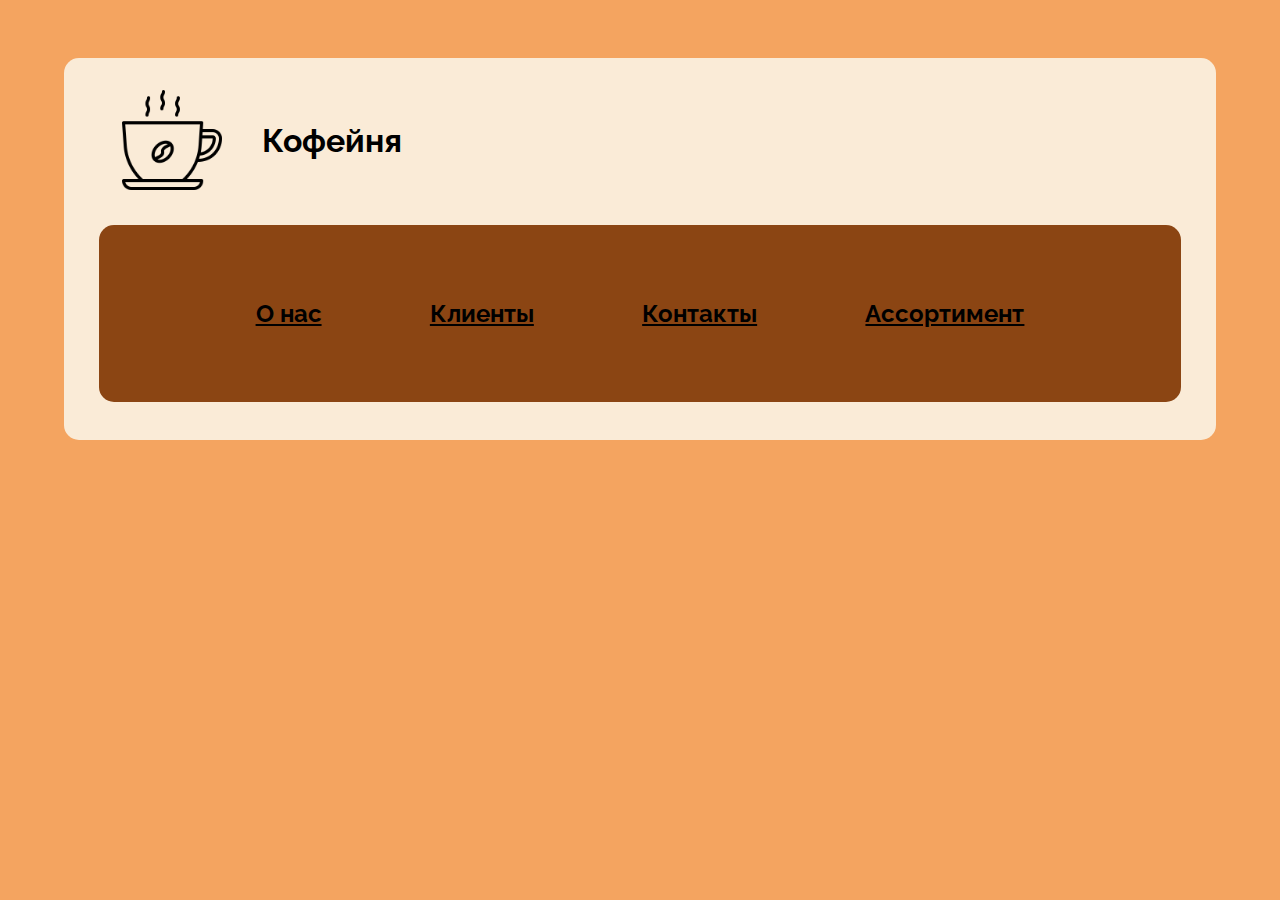
<file: pages/index.html>
<!DOCTYPE html>
<html lang="ru">
<head>
    <meta charset="UTF-8">
    <link rel = "stylesheet" href = "../styles/style.css">
    <link rel="preconnect" href="https://fonts.googleapis.com">
    <link rel="preconnect" href="https://fonts.gstatic.com" crossorigin>
    <link href="https://fonts.googleapis.com/css2?family=Raleway:ital,wght@0,100..900;1,100..900&display=swap" rel="stylesheet">
    <link rel="website icon" type = "png" href="../images/coffee.png">
    <title>Главная страница</title>
</head>
<body>
<div class = "container">
    <div class = "logo">
        <img src="../images/coffee.png" alt="logo" width="100" height = "100">
        <h1>Кофейня</h1>
    </div>
    <div class = "text">

        <div class = "link">
            <h2><a href = "../pages/about_us.html">О нас</a></h2>
        </div>
        <div class = "link">
            <h2><a href = "../pages/clients.html">Клиенты</a></h2>
        </div>
        <div class = "link">
            <h2><a href = "../pages/contacts.html">Контакты</a></h2>
        </div>
        <div class = "link">
            <h2><a href = "../pages/assortment.html">Ассортимент</a></h2>
        </div>


    </div>
    <div style="height: 3px"></div>
</div>
</body>
</html>
</file>
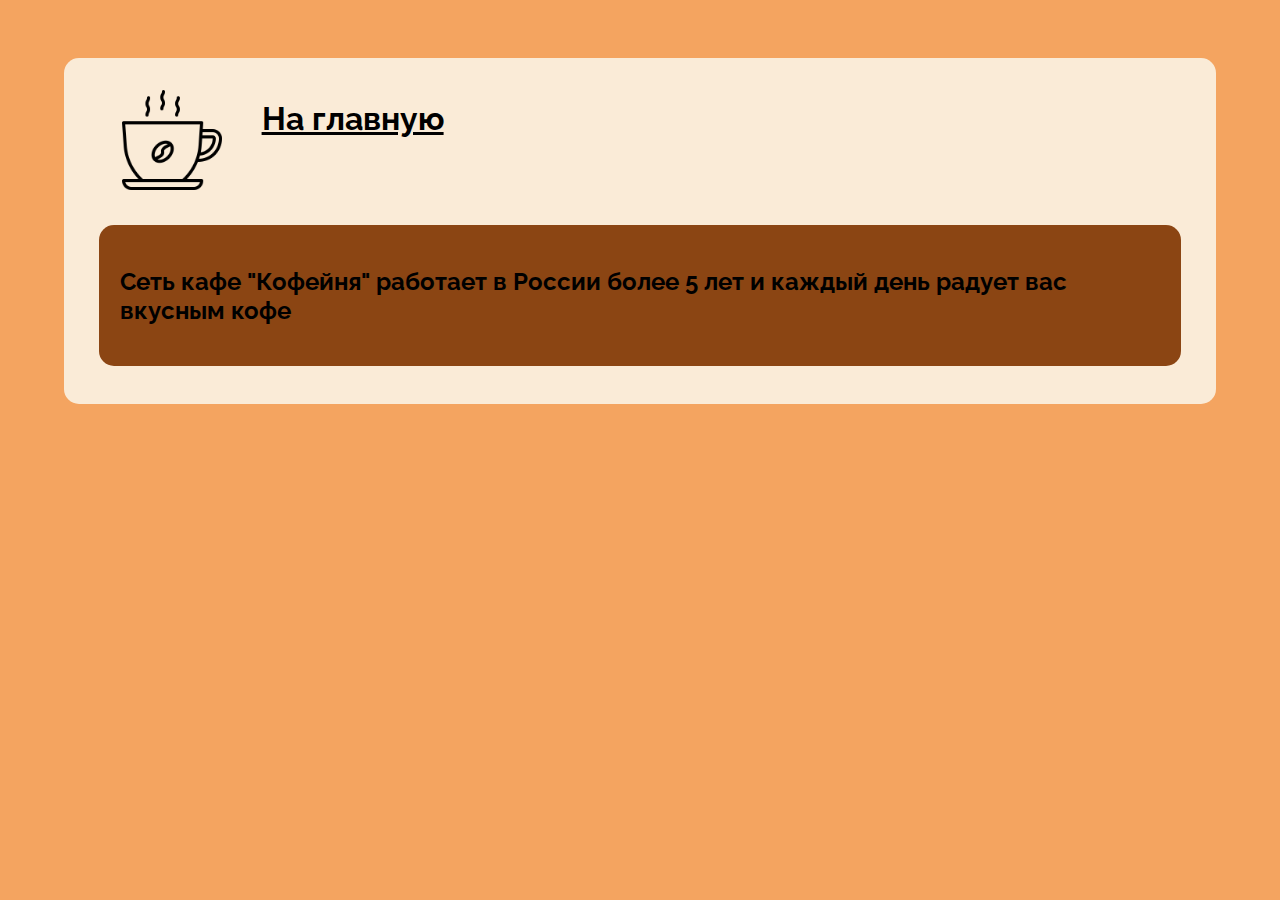
<file: pages/about_us.html>
<!DOCTYPE html>
<html lang="ru">
<head>
    <meta charset="UTF-8">
    <link rel = "stylesheet" href = "../styles/style.css">
    <link rel="preconnect" href="https://fonts.googleapis.com">
    <link rel="preconnect" href="https://fonts.gstatic.com" crossorigin>
    <link href="https://fonts.googleapis.com/css2?family=Raleway:ital,wght@0,100..900;1,100..900&display=swap" rel="stylesheet">
    <link rel="website icon" type = "png" href="../images/coffee.png">
    <title>О нас</title>
</head>
<body>
<div class="container">
    <div class="logo">
        <img src="../images/coffee.png" alt="logo" width="100" height="100">
        <a href="../pages/index.html"><h1>На главную </h1></a>
    </div>
    <div class="text">
        <div class = "about">
        <h2> Сеть кафе "Кофейня" работает в России более 5 лет и каждый день радует вас вкусным кофе </h2>
        </div>
    </div>
    <div style="height: 3px"></div>
</div>

</body>
</html>
</file>
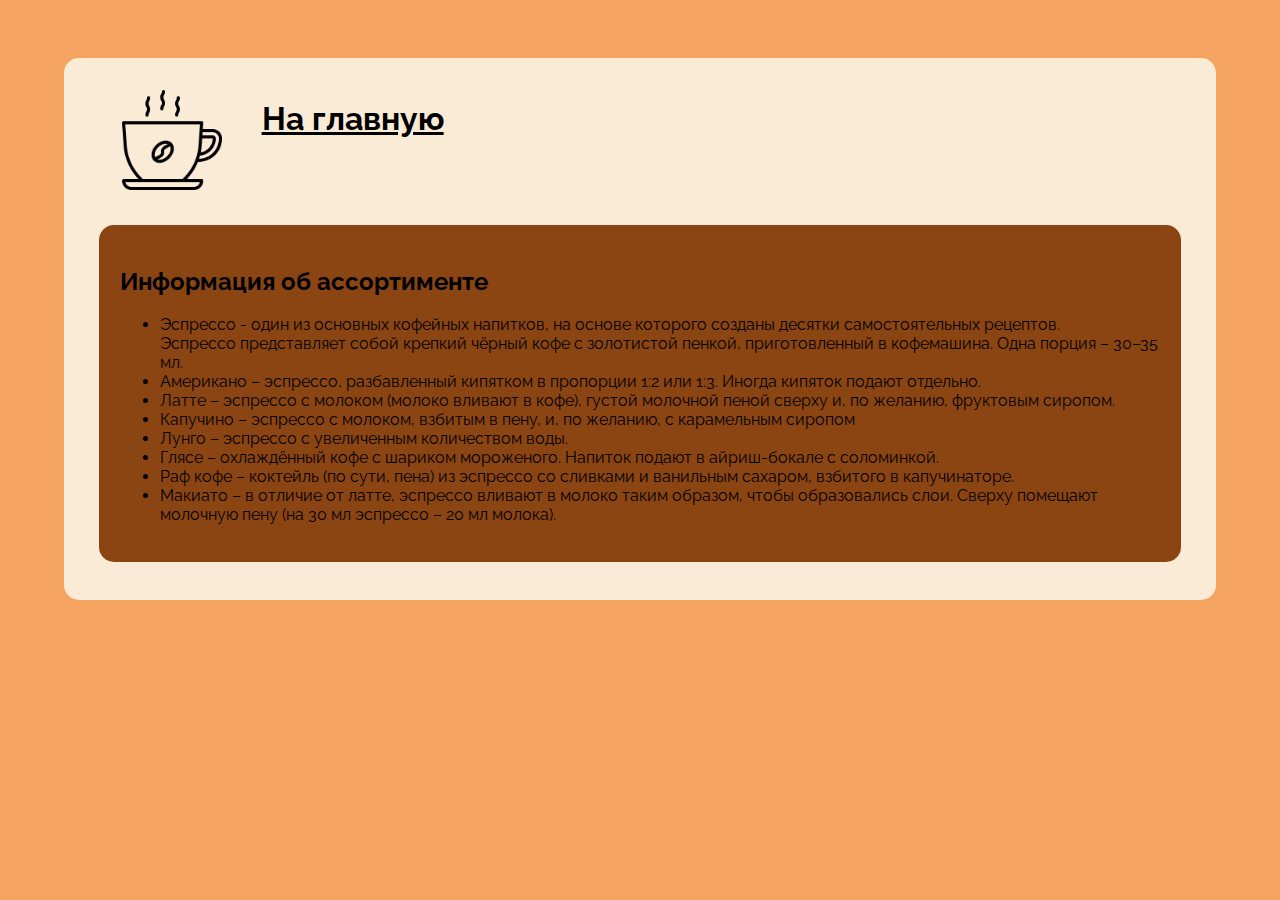
<file: pages/assortment.html>
<!DOCTYPE html>
<html lang="ru">
<head>
    <meta charset="UTF-8">
    <link rel = "stylesheet" href = "../styles/style.css">
    <link rel="preconnect" href="https://fonts.googleapis.com">
    <link rel="preconnect" href="https://fonts.gstatic.com" crossorigin>
    <link href="https://fonts.googleapis.com/css2?family=Raleway:ital,wght@0,100..900;1,100..900&display=swap" rel="stylesheet">
    <link rel="website icon" type = "png" href="../images/coffee.png">
    <title>Ассортимент</title>
</head>
<body>
<div class="container">
    <div class="logo">
        <img src="../images/coffee.png" alt="logo" width="100" height="100">
        <a href="../pages/index.html"><h1>На главную </h1></a>
    </div>
    <div class="text">
        <div class = "about">
            <h2> Информация об ассортименте </h2>
            <ul>
                <li>Эспрессо - один из основных кофейных напитков, на основе которого созданы десятки самостоятельных рецептов. <br>
                    Эспрессо представляет собой крепкий чёрный кофе с золотистой пенкой, приготовленный в кофемашина. Одна порция – 30–35 мл.
                </li>
                <li>
                    Американо – эспрессо, разбавленный кипятком в пропорции 1:2 или 1:3. Иногда кипяток подают отдельно.
                </li>
                <li>
                    Латте – эспрессо с молоком (молоко вливают в кофе), густой молочной пеной сверху и, по желанию, фруктовым сиропом.
                </li>
                <li>
                    Капучино – эспрессо с молоком, взбитым в пену, и, по желанию, с карамельным сиропом
                </li>
                <li>
                    Лунго – эспрессо с увеличенным количеством воды.
                </li>
                <li>
                    Глясе – охлаждённый кофе с шариком мороженого. Напиток подают в айриш-бокале с соломинкой.
                </li>
                <li>
                    Раф кофе – коктейль (по сути, пена) из эспрессо со сливками и ванильным сахаром, взбитого в капучинаторе.
                </li>
                <li>
                    Макиато – в отличие от латте, эспрессо вливают в молоко таким образом, чтобы образовались слои. Сверху помещают молочную пену (на 30 мл эспрессо – 20 мл молока).
                </li>
            </ul>
        </div>
    </div>
    <div style="height: 3px"></div>
</div>

</body>
</html>
</file>
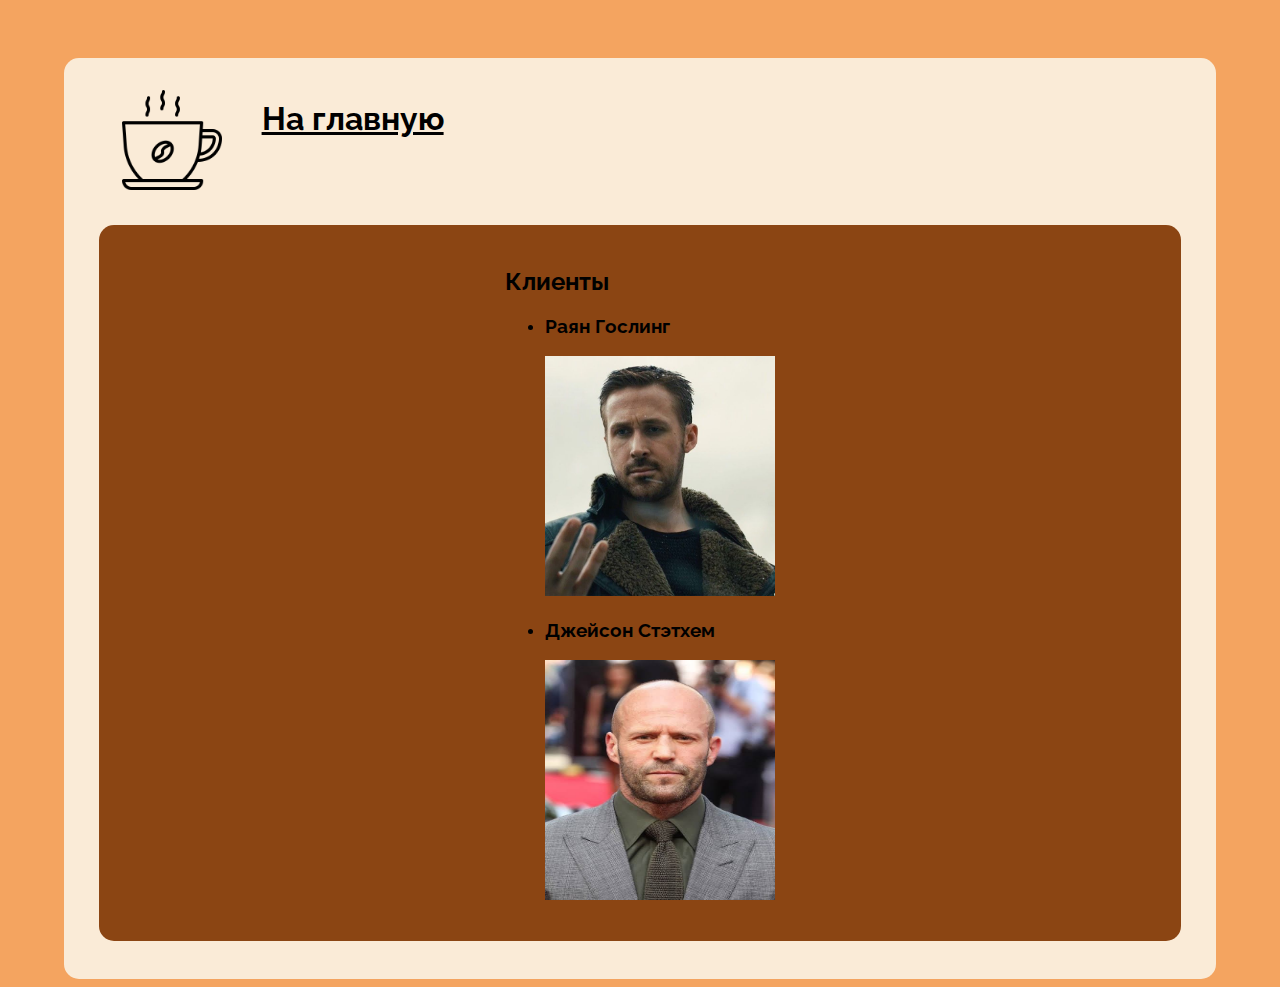
<file: pages/clients.html>
<!DOCTYPE html>
<html lang="ru">
<head>
    <meta charset="UTF-8">
    <link rel = "stylesheet" href = "../styles/style.css">
    <link rel="preconnect" href="https://fonts.googleapis.com">
    <link rel="preconnect" href="https://fonts.gstatic.com" crossorigin>
    <link href="https://fonts.googleapis.com/css2?family=Raleway:ital,wght@0,100..900;1,100..900&display=swap" rel="stylesheet">
    <link rel="website icon" type = "png" href="../images/coffee.png">
    <title>Наши клиенты</title>
</head>
<body>
<div class="container">
    <div class="logo">
        <img src="../images/coffee.png" alt="logo" width="100" height="100">
        <a href="../pages/index.html"><h1>На главную </h1></a>
    </div>
    <div class="text">
        <div class = "about">
            <h2> Клиенты </h2>
            <ul>
                <li>
                    <h3>Раян Гослинг</h3>
                    <img src="../images/gosling.png" alt="Ryan Gosling" width="230" height="240">
                </li>
                <li>
                    <h3>Джейсон Стэтхем</h3>
                    <img src="../images/statham.png" alt="Одна ошибка и ты ошибся" width="230" height="240">
                </li>
            </ul>
        </div>
    </div>
    <div style="height: 3px"></div>
</div>
</body>
</html>
</file>
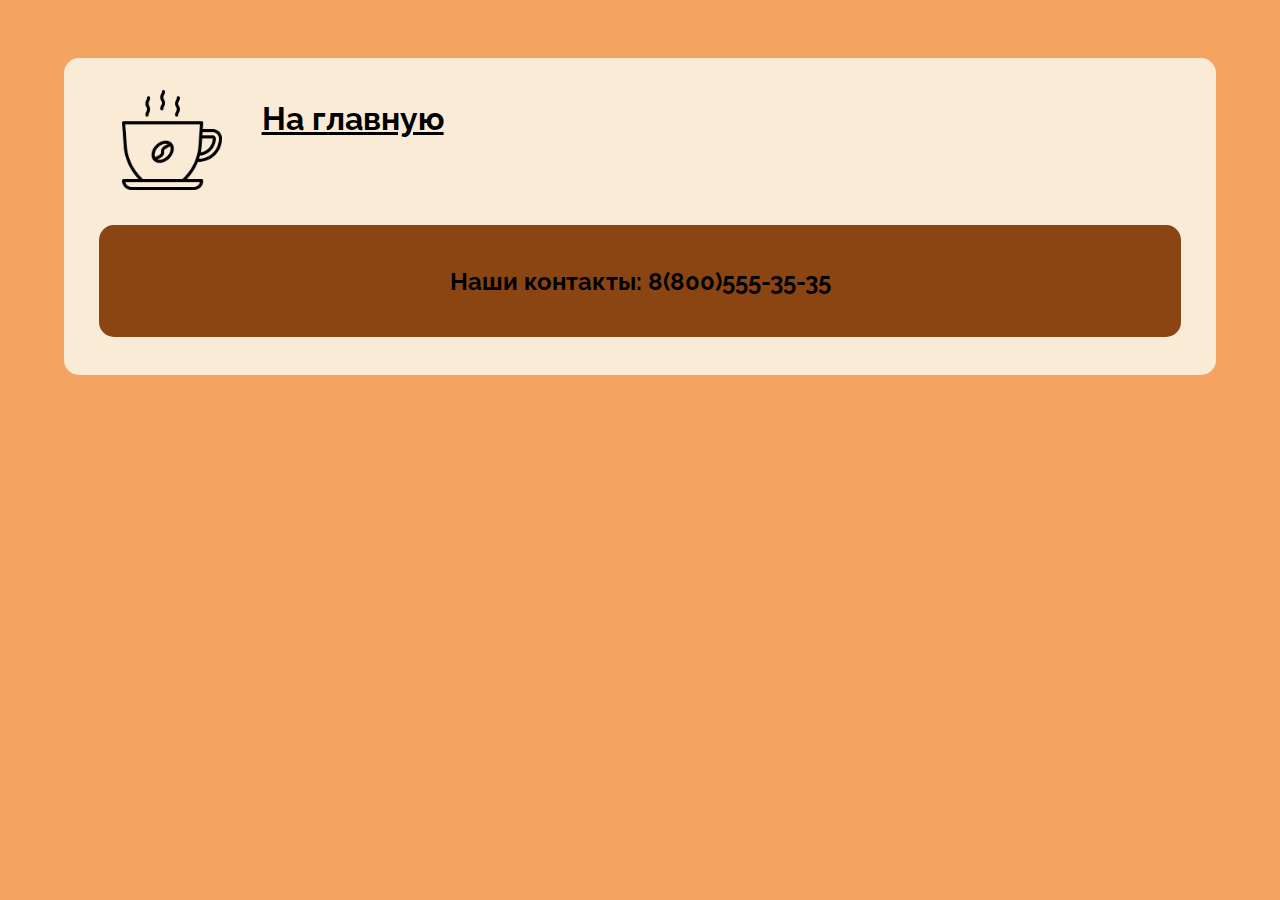
<file: pages/contacts.html>
<!DOCTYPE html>
<html lang="ru">
<head>
    <meta charset="UTF-8">
    <link rel = "stylesheet" href = "../styles/style.css">
    <link rel="preconnect" href="https://fonts.googleapis.com">
    <link rel="preconnect" href="https://fonts.gstatic.com" crossorigin>
    <link href="https://fonts.googleapis.com/css2?family=Raleway:ital,wght@0,100..900;1,100..900&display=swap" rel="stylesheet">
    <link rel="website icon" type = "png" href="../images/coffee.png">
    <title>Контакты</title>
</head>
<body>
<div class="container">
    <div class="logo">
        <img src="../images/coffee.png" alt="logo" width="100" height="100">
        <a href="../pages/index.html"><h1>На главную </h1></a>
    </div>
    <div class="text">
        <div class = "about">
            <h2> Наши контакты: 8(800)555-35-35 </h2>
        </div>
    </div>
    <div style="height: 3px"></div>
</div>

</body>
</html>
</file>
<file: styles/style.css>
body{
    background-color: sandybrown;
    margin-top: 15px;
    margin-left: 5%;
    margin-right: 5%;
    font-family: "Raleway", sans-serif;
}

.container{
    margin-top: 5%;
    justify-content: left;
    background-color: antiquewhite;
    align-items: center;
    border-radius: 15px;

}
.logo{
    display: flex;
    align-items: center;
    margin-left: 5%;
    margin-top: 3%;

}
.logo img{
    margin-top: 3%;
    margin-right: 20px; / отступ между картинкой и текстом /
}

.logo h1{
    margin-top: 5%;
    margin-left: 20px; / отступ слева от текста /
}
.text{
    border-radius: 15px;
    background-color: saddlebrown;
    display: flex;
    margin: 3%;
    justify-content: center;

}
a{
    color: black;
}


.link{
    margin: 5%;
    display: flex;
    border-width: 8px;
    border-radius: 15px;
    border-color: black;
}
.upperlink{
    display: flex;
    align-items: center;
    width: 50%;
    height: 20%;
    margin-top: 5%;
    background-color: antiquewhite;
    border-radius: 15px;
}
.upperlink img{
    margin: 10%
}
.upperlink a{
    margin: 10%
}
text h2{
    margin: 5%;
}
.about{
    margin: 2%;
}
</file>
